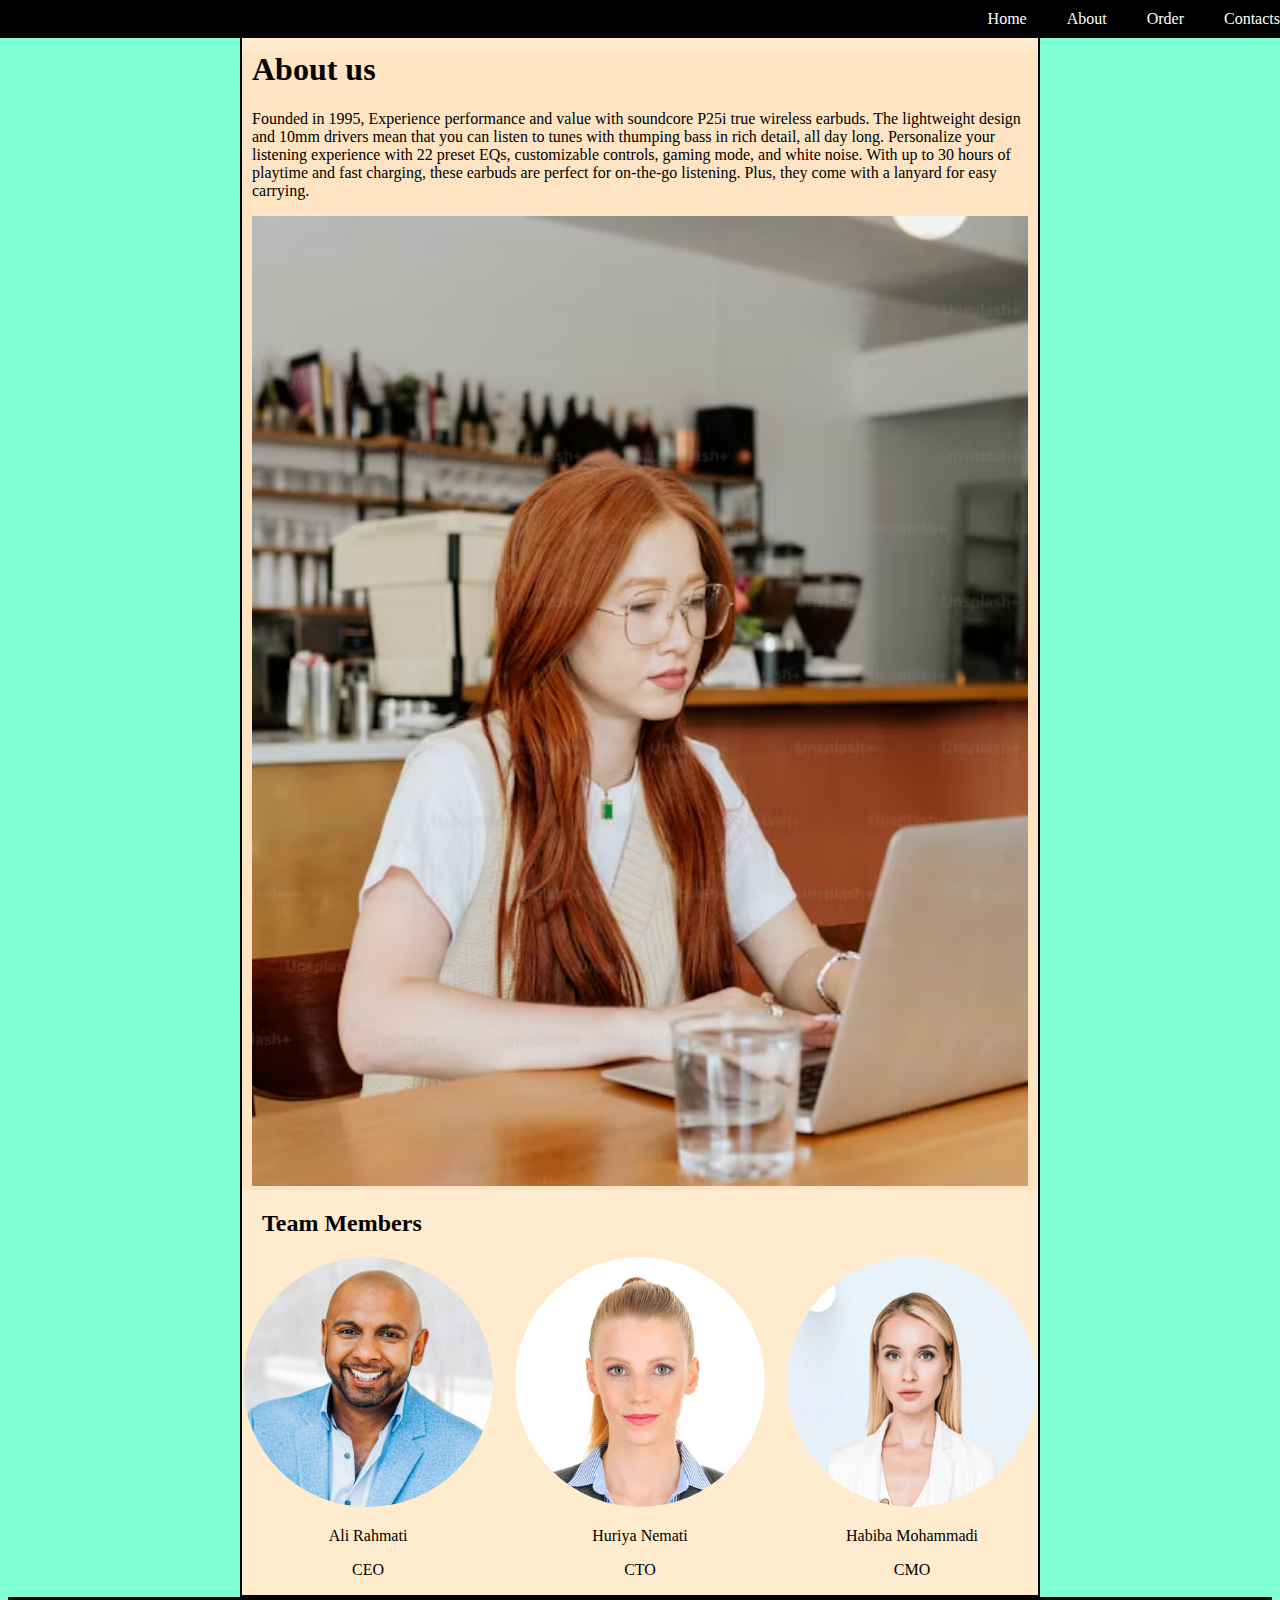
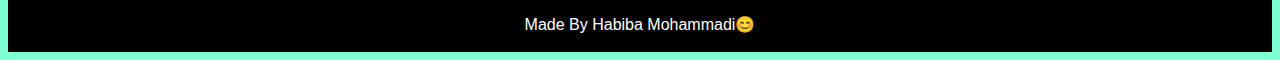
<file: about.html>
<!DOCTYPE html>
<html lang="en">
<head>
    <meta charset="UTF-8">
    <meta name="viewport" content="width=device-width, initial-scale=1.0">
    <title>Document</title>
    <link href="styles.css" rel="stylesheet" type="text/css">
</head>
<body>
    <nav>
        <a href="index.html">Home</a>
        <a href="about.html">About</a>
        <a href="#">Order</a>
        <a href="#">Contacts</a>
    </nav>

    <div class="product-container">
        <div class="main">
            
            <h1> About us</h1>
            <p>Founded in 1995, Experience performance and value with soundcore P25i true wireless earbuds. The lightweight design and 10mm drivers mean that you can listen to tunes with thumping bass in rich detail, all day long. Personalize your listening experience with 22 preset EQs, customizable controls, gaming mode, and white noise. With up to 30 hours of playtime and fast charging, these earbuds are perfect for on-the-go listening. Plus, they come with a lanyard for easy carrying.</p>
            <div class="image-container">
                <img src="picture.avif" alt="picture">
                <div class="caption"> we are a dedicated team to help you at every step!</div>
            </div>
        </div>
        <h2>Team Members</h2>
        <div class="members-container">
            <div class="members-image">
                <img src="first.jpeg">
                <div class="members-title">
                    <p>Ali Rahmati</p>
                    <p>CEO</p>
                </div>
            </div>
            <div class="members-image">
                <img src="second.jpg">
                <div class="members-title">
                    <p>Huriya Nemati</p>
                    <p>CTO</p>
                </div>
            </div>
            <div class="members-image">
                <img src="third.webp">
                <div class="members-title">
                    <p>Habiba Mohammadi</p>
                    <p>CMO</p>
                </div>
            </div>
        </div>
    </div>
    <footer>
        <p>Made By Habiba Mohammadi😊</p>
         
    </footer>
    
</body>
</html>
</file>
<file: styles.css>
nav {
    position: fixed;
    top:0;
    left: 0;
    right:0;
    background-color: black;
    width: 100%;
    display: flex;
    gap: 40px;
    justify-content: right;
    padding-top: 10px;
    padding-bottom: 10px;
    padding-right: 20px;
    z-index: 1;


}
nav a {
    text-decoration: none;
    color: white;
    
}

a:hover {
    background-color: wheat;
}

body {
    background-color: aquamarine;
}
.product-container {
    border: 2px black solid;
    width: 800px;
    box-sizing: border-box;
    /*justify-content: center;*/
    background-color: blanchedalmond;
    margin-right: auto;
    margin-left: auto;
    padding-top: 20px;
    


}

.first-row{
    display: flex;
    

}

.promo-code {
    width: 75%;
    border: 1px rgb(222, 245, 12) solid;
    background-color: rgb(155, 236, 155);
    margin-left: auto;
    margin-right: auto;
}

.product-image {
    width: 50%;
    padding-left: 20px;
    padding-top: 20px;
    padding-right: 20px;
    

}
.product-detail {
    width: 50%;
    padding-right: 20px;
}
img {
    width:100%;
    height: auto;
}
.second-row {
    display: flex;
}
.related-product {
    position: relative; /* برای موقعیت‌دهی به متن */  
    max-width: 200px; /* عرض حداکثر */  
    margin: 10px; /* فاصله بین محصولات */  
    overflow: hidden; /* جلوگیری از نمایش خارج از تصویر */  
    
    
}
.related-product img {  
    width: 100%;
    border-radius: 10px;
}  
.related-product-name {  
    position: absolute; /* قرار دادن متن در بالای تصویر */  
    bottom: 0; /* در پایین تصویر قرار می‌گیرد */  
    left: 0;  
    right: 0;  
    background-color: rgba(0, 0, 0, 0.7);/*  پس‌زمینه نیمه شفاف */  
    color: white; /* رنگ متن */  
    padding: 5px; /* فاصله داخلی */  
    text-align: center; /* وسط‌چین کردن متن */  
    opacity: 0; /* در ابتدا پنهان است */  
    transition: opacity 0.3s ease; /* انیمیشن برای تغییر شفافیت */  
}  

.related-product:hover .related-product-name {  
    opacity: 1; 
}

footer {
    width: 100%;
    background-color: black;
    font-family: sans-serif;
    color: white;
    padding-top: 2px;
    padding-bottom: 2px;
    text-align: center;

}

h3 {
    padding-left: 10px;

}

.members-container {
    display: flex;
    gap: 20px;
    width: 100%;
    margin-left: auto;
    margin-right: auto;

}
.members-image {
    width: 250px;
    margin-left: auto;
    margin-right: auto;
}

.members-image img {
    height: 250px;
    border-radius: 50%;
    width: 100%;
    

}
.main {
    background-color: bisque;
    padding-left: 10px;
    padding-right: 10px;

}
.members-title {
    text-align: center;
} 

.image-container {  
    position: relative; /* Establishes a positioning context */  
    display: inline-block; /* Ensures the container fits around the image */  
    width: 100%;
}  

.image-container img {  
    display: block; /* Removes bottom space caused by inline images */  
}  

.caption {  
    position: absolute; /* Removes the caption from the normal flow */  
    top: 0; /* Positions the caption at the top of the container */  
    right: 0; /* Positions the caption at the right of the container */  
    background-color: rgba(1, 1, 1, 0.7); /* Optional: background for readability */  
    padding: 5px; /* Optional: spacing around the text */  
    font-size: 16px; /* Optional: font size */  
    color: #f8f4f4; /* Optional: text color */  
    opacity: 0; /* Initially hidden */  
    transition: opacity 0.3s ease; /* Smooth transition for appearance */  
}  

.image-container:hover .caption {  
    opacity: 1; /* Show caption on mouse hover */  
}

h2 {
    padding-left: 20px;
}
</file>
